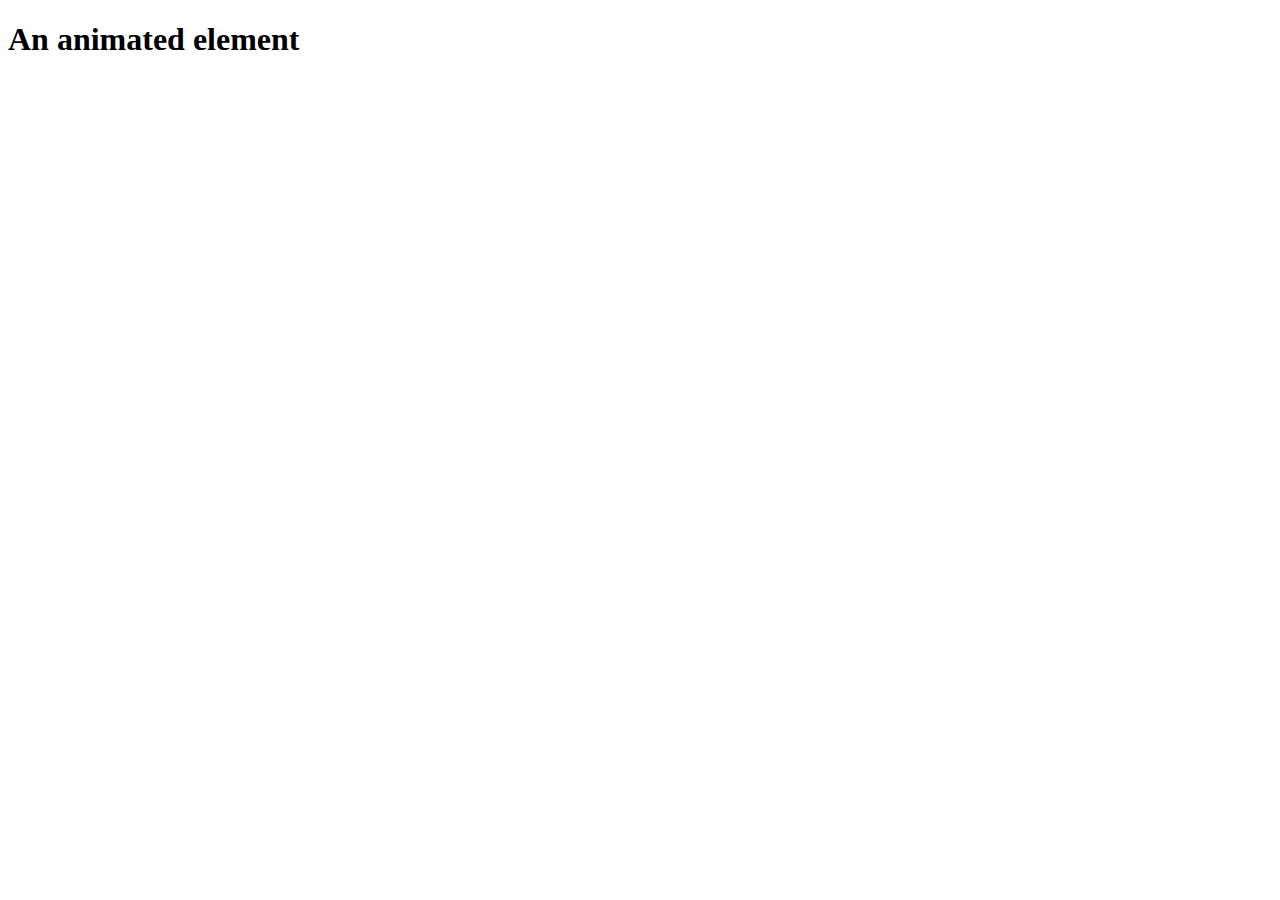
<file: animation.html>
<!DOCTYPE html>
<html>
  <head>
    <title>Animation</title>

    <!-- Animation CSS  -->
    <link
      rel="stylesheet"
      href="https://cdnjs.cloudflare.com/ajax/libs/animate.css/4.1.1/animate.min.css"
    />

  </head>
  <body >
    <h1 class="animate__animated animate__bounce">An animated element</h1>
  </body>
</html>
</file>
